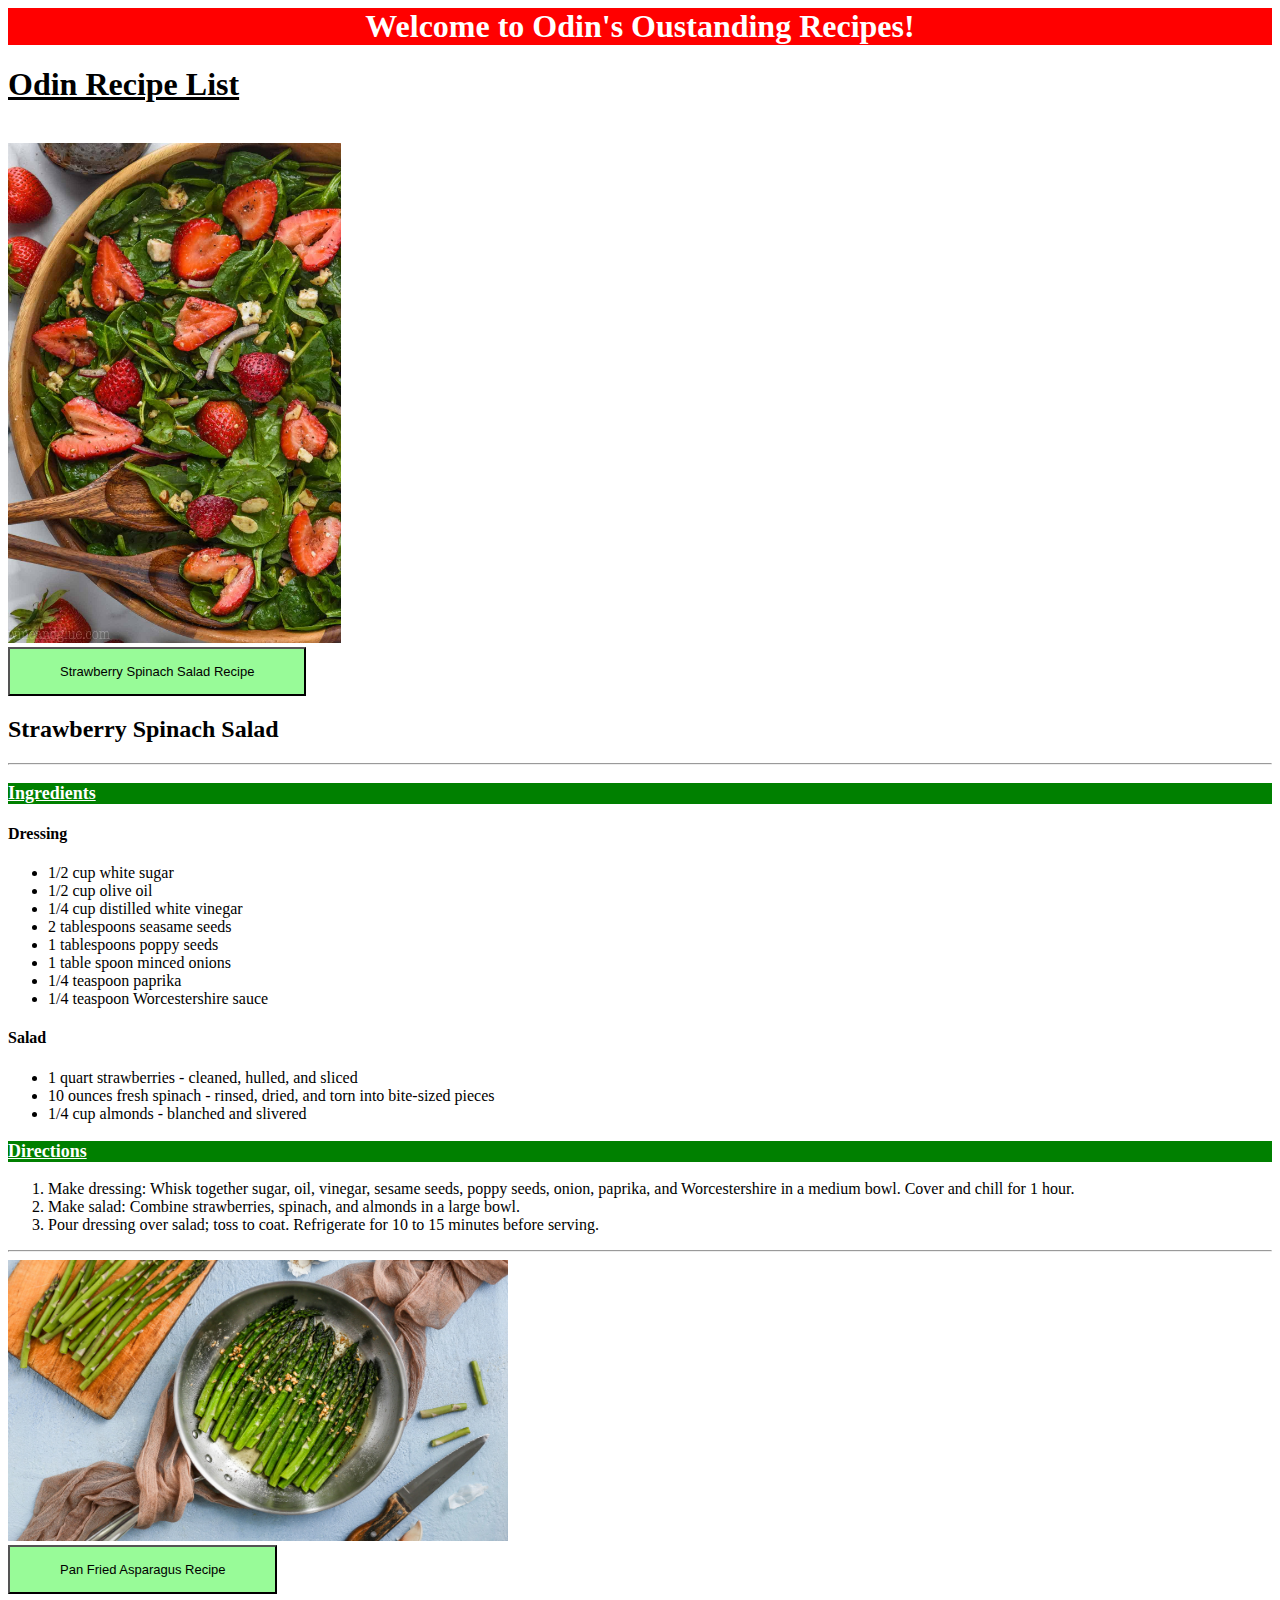
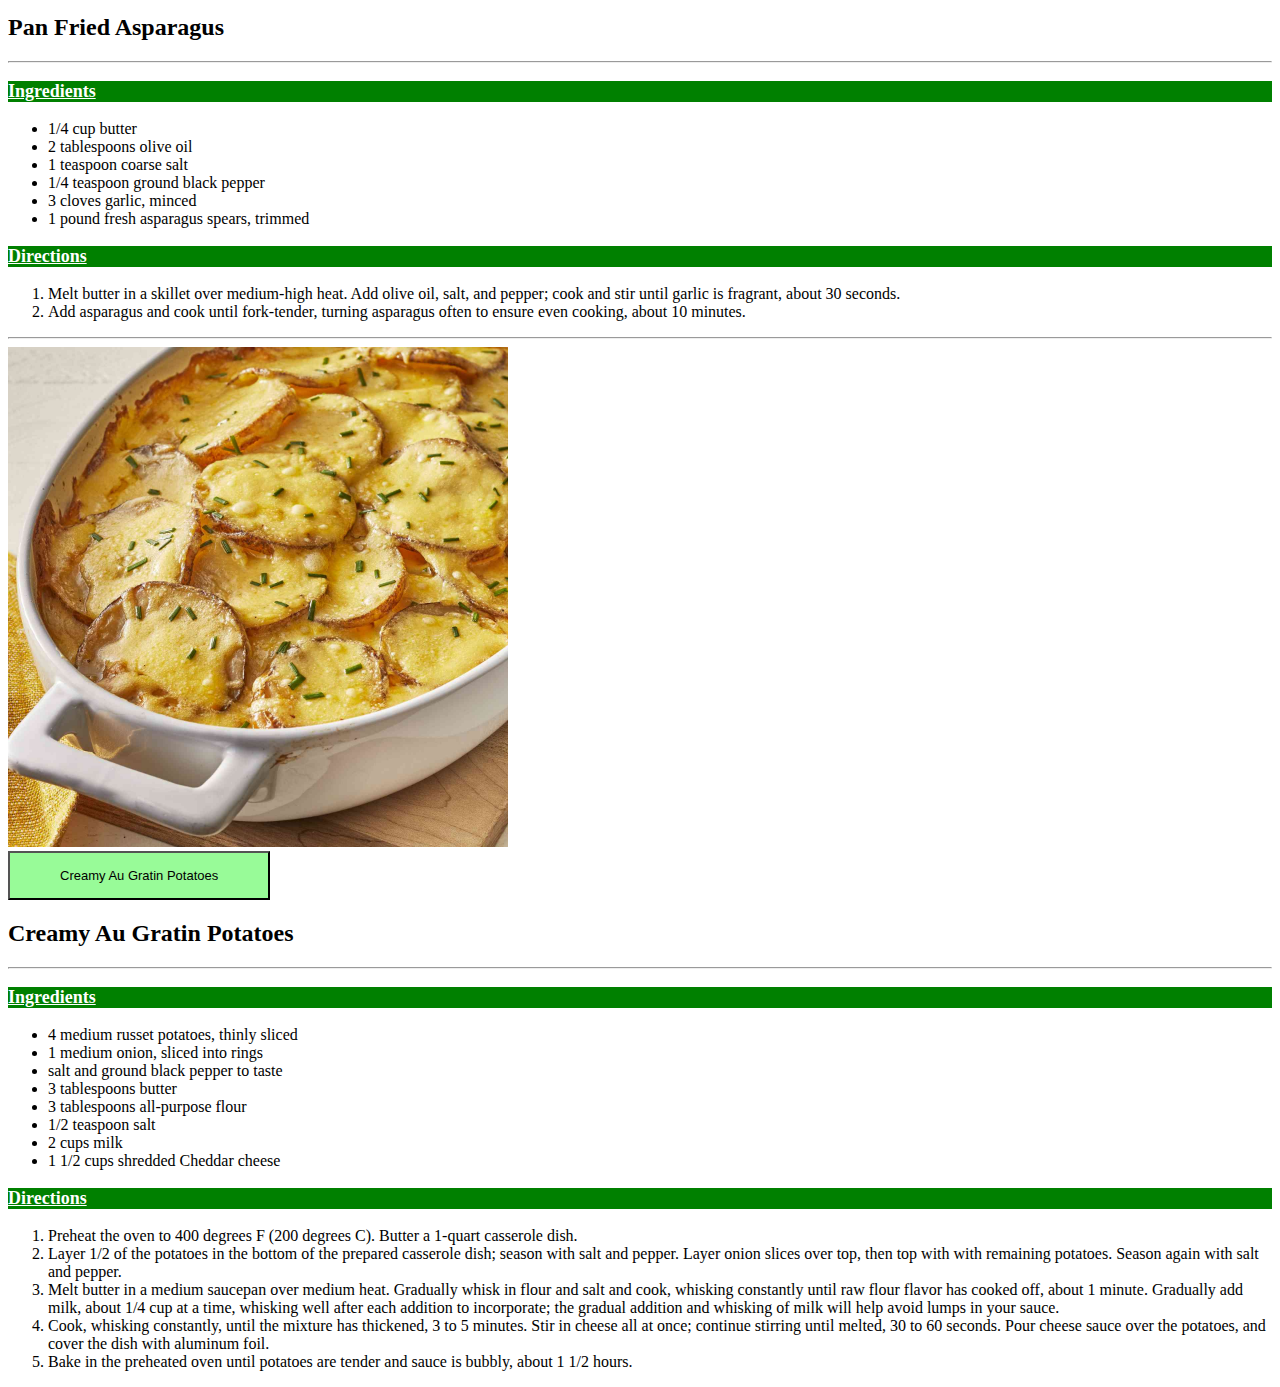
<file: Odin-Recipes/index.html>
<!DOCTYPE html>
<html lang="en">
<head>
  <meta charset="UTF-8">
  <meta http-equiv="X-UA-Compatible" content="IE=edge">
  <meta name="viewport" content="width=device-width, initial-scale=1.0">
  <title>Odin Recipes</title>
  <link rel="stylesheet" href="styles.css">
</head>


<body>

  <div><b>Welcome to Odin's Oustanding Recipes!</b></div>




  <h1><ins>Odin Recipe List</ins></h1>
  <br>
  <img src="recipeimages/sssrecipeimage.jpg" height="500px">
  <br>
  <button><a href="https://www.allrecipes.com/recipe/14276/strawberry-spinach-salad-i/" target="_blank">Strawberry Spinach Salad Recipe</a></button>
  <h2>Strawberry Spinach Salad</h2>
  <hr>



  <h3><ins>Ingredients</ins></h3>
  <h4>Dressing</h4>
  <ul>
    <li>1/2 cup white sugar</li>
    <li>1/2 cup olive oil</li>
    <li>1/4 cup distilled white vinegar</li>
    <li>2 tablespoons seasame seeds</li>
    <li>1 tablespoons poppy seeds</li>
    <li>1 table spoon minced onions</li>
    <li>1/4 teaspoon paprika</li>
    <li>1/4 teaspoon Worcestershire sauce</li>
  </ul>

  <h4>Salad</h4>
  <ul>
  <li>1 quart strawberries - cleaned, hulled, and sliced</li>
  <li>10 ounces fresh spinach - rinsed, dried, and torn into bite-sized pieces</li>
  <li>1/4 cup almonds - blanched and slivered</li>
 </ul>

  <h3><ins>Directions</ins></h3>

  <ol>
    <li>Make dressing: Whisk together sugar, oil, vinegar, sesame seeds, poppy seeds, onion, paprika, and Worcestershire in a medium bowl. Cover and chill for 1 hour.</li>
    <li>Make salad: Combine strawberries, spinach, and almonds in a large bowl.</li>
    <li>Pour dressing over salad; toss to coat. Refrigerate for 10 to 15 minutes before serving.</li>
  </ol>




  <hr>
  <img src="recipeimages/asparagus.jpg" width="500">
  <br>
  <button><a href="https://www.allrecipes.com/recipe/18318/pan-fried-asparagus/" target="_blank">Pan Fried Asparagus Recipe</a></button>
  <h2>Pan Fried Asparagus</h2>
  <hr>


  <h3><ins>Ingredients</ins></h3>
  <ul>
    <li>1/4 cup butter</li>
    <li>2 tablespoons olive oil</li>
    <li>1 teaspoon coarse salt</li>
    <li>1/4 teaspoon ground black pepper</li>
    <li>3 cloves garlic, minced</li>
    <li>1 pound fresh asparagus spears, trimmed</li>
  </ul>

  

  <h3><ins>Directions</ins></h3>

  <ol>
    <li>Melt butter in a skillet over medium-high heat. Add olive oil, salt, and pepper; cook and stir until garlic is fragrant, about 30 seconds.</li>
    <li>Add asparagus and cook until fork-tender, turning asparagus often to ensure even cooking, about 10 minutes.</li>
  </ol>





  <hr>
  <img src="recipeimages/potatoes.jpg" width="500">
  <br>
  <button><a href="https://www.allrecipes.com/recipe/15925/creamy-au-gratin-potatoes/" target="_blank">Creamy Au Gratin Potatoes</a></button>
  <h2>Creamy Au Gratin Potatoes</h2>
  <hr>


  <h3><ins>Ingredients</ins></h3>
  <ul>
    <li>4 medium russet potatoes, thinly sliced</li>
    <li>1 medium onion, sliced into rings</li>
    <li>salt and ground black pepper to taste</li>
    <li>3 tablespoons butter</li>
    <li>3 tablespoons all-purpose flour</li>
    <li>1/2 teaspoon salt</li>
    <li>2 cups milk</li>
    <li>1 1/2 cups shredded Cheddar cheese</li>
  </ul>

  

  <h3><ins>Directions</ins></h3>

  <ol>
    <li>Preheat the oven to 400 degrees F (200 degrees C). Butter a 1-quart casserole dish.</li>
    <li>Layer 1/2 of the potatoes in the bottom of the prepared casserole dish; season with salt and pepper. Layer onion slices over top, then top with with remaining potatoes. Season again with salt and pepper.</li>
    <li>Melt butter in a medium saucepan over medium heat. Gradually whisk in flour and salt and cook, whisking constantly until raw flour flavor has cooked off, about 1 minute. Gradually add milk, about 1/4 cup at a time, whisking well after each addition to incorporate; the gradual addition and whisking of milk will help avoid lumps in your sauce.</li>
    <li>Cook, whisking constantly, until the mixture has thickened, 3 to 5 minutes. Stir in cheese all at once; continue stirring until melted, 30 to 60 seconds. Pour cheese sauce over the potatoes, and cover the dish with aluminum foil.</li>
    <li>Bake in the preheated oven until potatoes are tender and sauce is bubbly, about 1 1/2 hours.</li>
  </ol>





 
  
</body>
</html>
</file>
<file: Odin-Recipes/styles.css>
div {
  background-color: red;
  color: white;
  font-size: 32px;
  text-align: center;
}

h3 {
  background-color: green;
  color: white;
  font-size: 18px;
}

a:link, a:visited {
  text-decoration: none;
  color: black;
  font-family: Verdana, Geneva, Tahoma, sans-serif;
  font-size: 13px;
  padding: 10px 25px 10px 25px;
}

a:hover, a:active {
  text-decoration: none;
  background-color: lemonchiffon;
  font-family: Verdana, Geneva, Tahoma, sans-serif;
  font-size: 13px;
  padding: 10px 25px 10px 25px;
}

button {
  background-color: palegreen;
  padding: 15px 25px 15px 25px;
}
</file>
